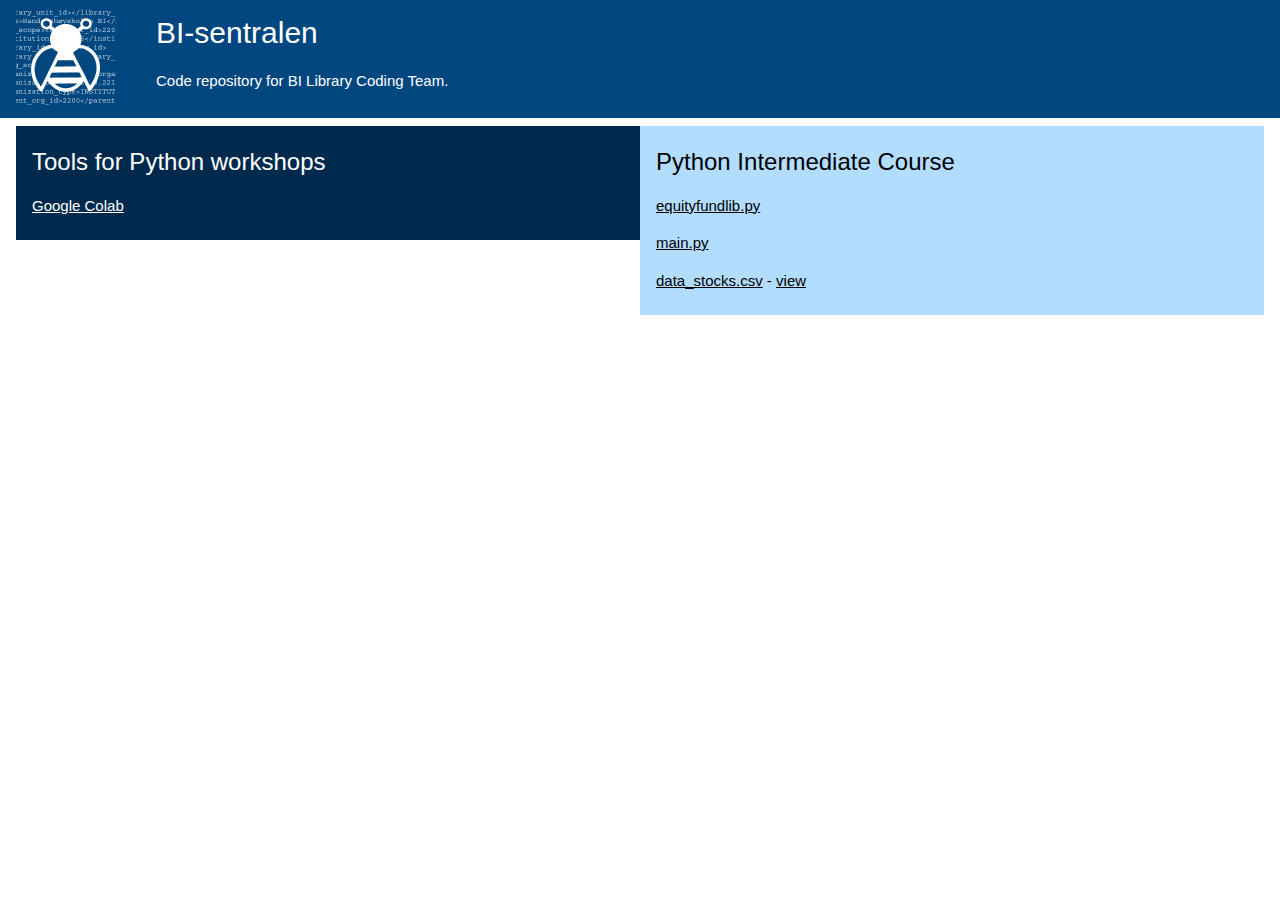
<file: index.html>
<!DOCTYPE html> <!-- HTML5 -->
<html>
<meta charset="utf-8" name="viewport" content="width=device-width, initial-scale=1">
<link rel="stylesheet" href="./w3.css">
<style>
    .div-logo {
        background-color: #00467F;
        color: #FFFFFF;
    }
    .light-blue {
    	background-color: #b3ddff;
        color: #000000;
    	}
    .blue {
    	background-color: #00467F;
        color: #FFFFFF;}
    .dark-blue {
    	background-color: #002a4d;
        color: #FFFFFF;}
</style>
<body>
<!-- bgcolor="#00467F" -->

<div class="w3-row blue">
	<div class="w3-quarter w3-container w3-padding" style="width:140px">
		<img src="bisentralen_logo_small.png" class="w3-image" alt="Logo">
	</div>
	<div class="div-logo w3-rest w3-container">
		<h2>BI-sentralen</h2>
		<p>Code repository for BI Library Coding Team.</p>
	</div>
</div>

<div class="w3-row w3-padding">
<div class="w3-panel w3-half w3-padding dark-blue">
	<h3>Tools for Python workshops</h3>
	<p><a href="https://research.google.com/colaboratory/" target="_blank">Google Colab</a></p>
</div>
<div class="w3-panel w3-half w3-padding light-blue">
	<h3>Python Intermediate Course</h3>
	<p class="w3-monospace"><a href="files/equityfundlib.py">equityfundlib.py</a></p>
	<p class="w3-monospace"><a href="files/main.py">main.py</a></p>
	<p class="w3-monospace"><a href="files/data_stocks.csv">data_stocks.csv</a> - 
	<a href="https://raw.githubusercontent.com/bisentralen/bisentralen.github.io/master/files/data_stocks.csv">view</a>
	</p>
</div>
</div>



</body>
</html>
</file>
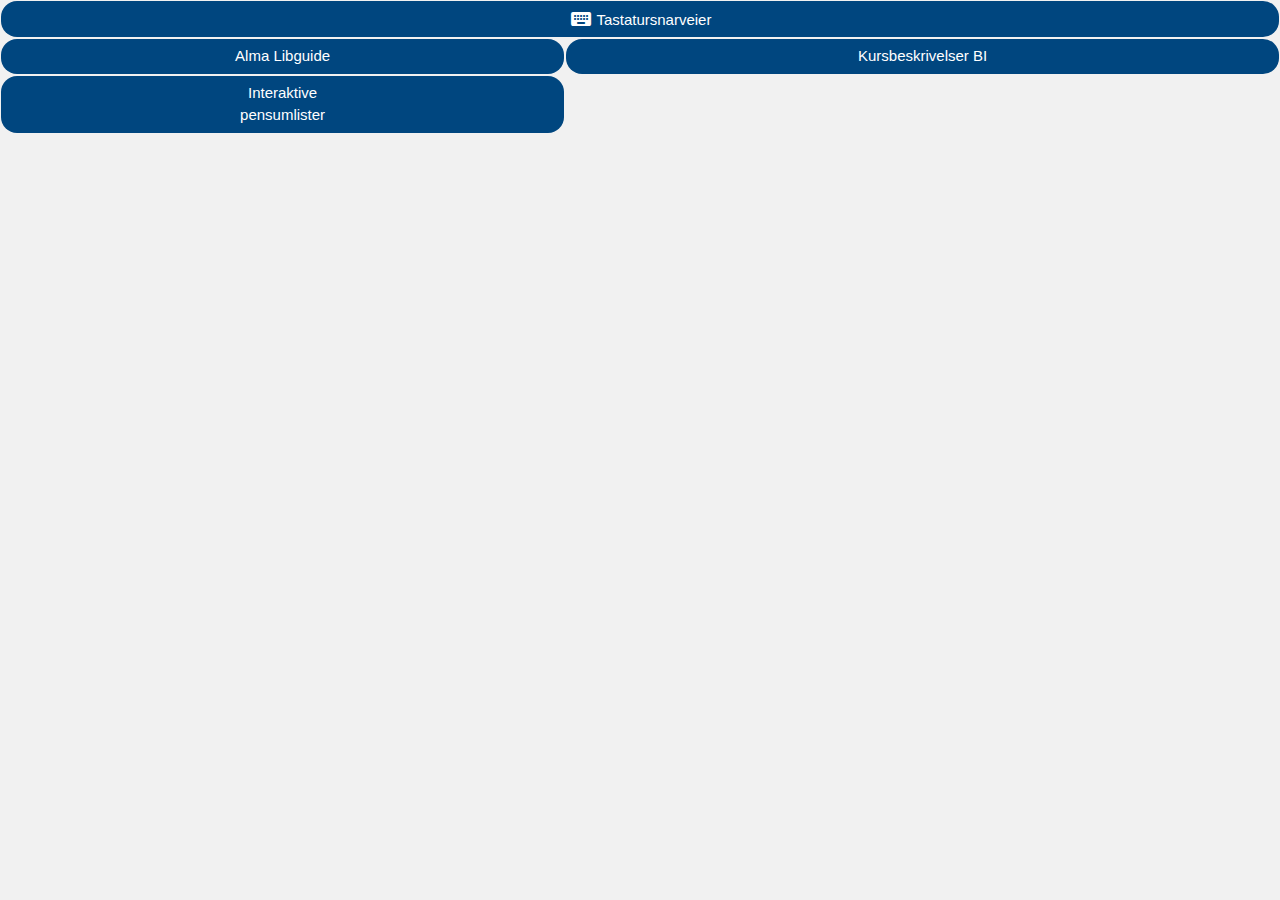
<file: alma-widget-nyttig - Backup-20.05.16.html>
<!DOCTYPE html> <!-- HTML5 -->
<html>
<meta charset="utf-8" name="viewport" content="width=device-width, initial-scale=1">
<link rel="stylesheet" href="./w3.css">
<link rel="stylesheet" href="https://fonts.googleapis.com/icon?family=Material+Icons">
<style>
	.material-icons{vertical-align:-26%}
	.w3-blue {color:#fff !important; background-color:#00467f !important}
</style>
<head>
	<title>Nyttig (BI)</title>
</head>

<body id="body" class="w3-light-grey">

<script>
function myFunction(id) {
    var x = document.getElementById(id);
    if (x.className.indexOf("w3-show") == -1) {
        x.className += " w3-show";
    } else { 
        x.className = x.className.replace(" w3-show", "");
    }
}
</script>




<table>
<tr>
<td colspan="2" valign="center">
<div class="w3-accordion w3-light-grey">
  <button onclick="myFunction('Demo1')" class="w3-btn-block w3-round-xlarge w3-blue w3-hover-amber"><i class="material-icons w3-xlarge w3-text-white">keyboard</i> Tastatursnarveier</button>
  <div id="Demo1" class="w3-accordion-content w3-container">
    <b>Alt+R</b> - Return Items<br/>
	<b>Alt+P</b> - Pick from Shelf<br/>
	<b>Alt+W</b> - Manage Patron Services<br/>
	<b>Ctrl+Alt+S</b> - Scan In Items<br/>
  </div>
  <!--
  <button onclick="myFunction('Demo2')" class="w3-btn-block w3-left-align">Open Section 2</button>
  <div id="Demo2" class="w3-accordion-content w3-container">
    <h4>Section 2</h4>
    <p>Some other text..</p>
  </div>
  -->
</div>
</td>
</tr>
<tr>
<td>
	<a class="w3-btn-block w3-round-xlarge w3-blue w3-hover-amber" href="http://libguides.bi.no/almalibguide"  target="_blank">Alma Libguide</a>
</td>
<td>
	<a class="w3-btn-block w3-round-xlarge w3-blue w3-hover-amber" href="http://web.bi.no/info/studinfo2015.nsf/SHlitteratur!OpenForm"  target="_blank">Kursbeskrivelser BI</a>
</td>
</tr>
<tr>
<td>
	<a class="w3-btn-block w3-round-xlarge w3-blue w3-hover-amber" href="http://readinglist.bi.edu/"  target="_blank">Interaktive<br/>pensumlister</a>
</td>
</tr>
</table>




<!--
<div class="w3-dropdown-hover">
  <button class="w3-btn w3-light-grey w3-border-black">Tastatursnarveier</button>
  <div class="w3-dropdown-content w3-card-4 w3-light-grey" style="width:300px">
	<b>Alt+R</b> - Return Items<br/>
	<b>Alt+P</b> - Pick from Shelf<br/>
	<b>Alt+W</b> - Manage Patron Services<br/>
	<b>Ctrl+Alt+S</b> - Scan In Items<br/>
  </div>
</div> 
-->






</body>
</html>
</file>
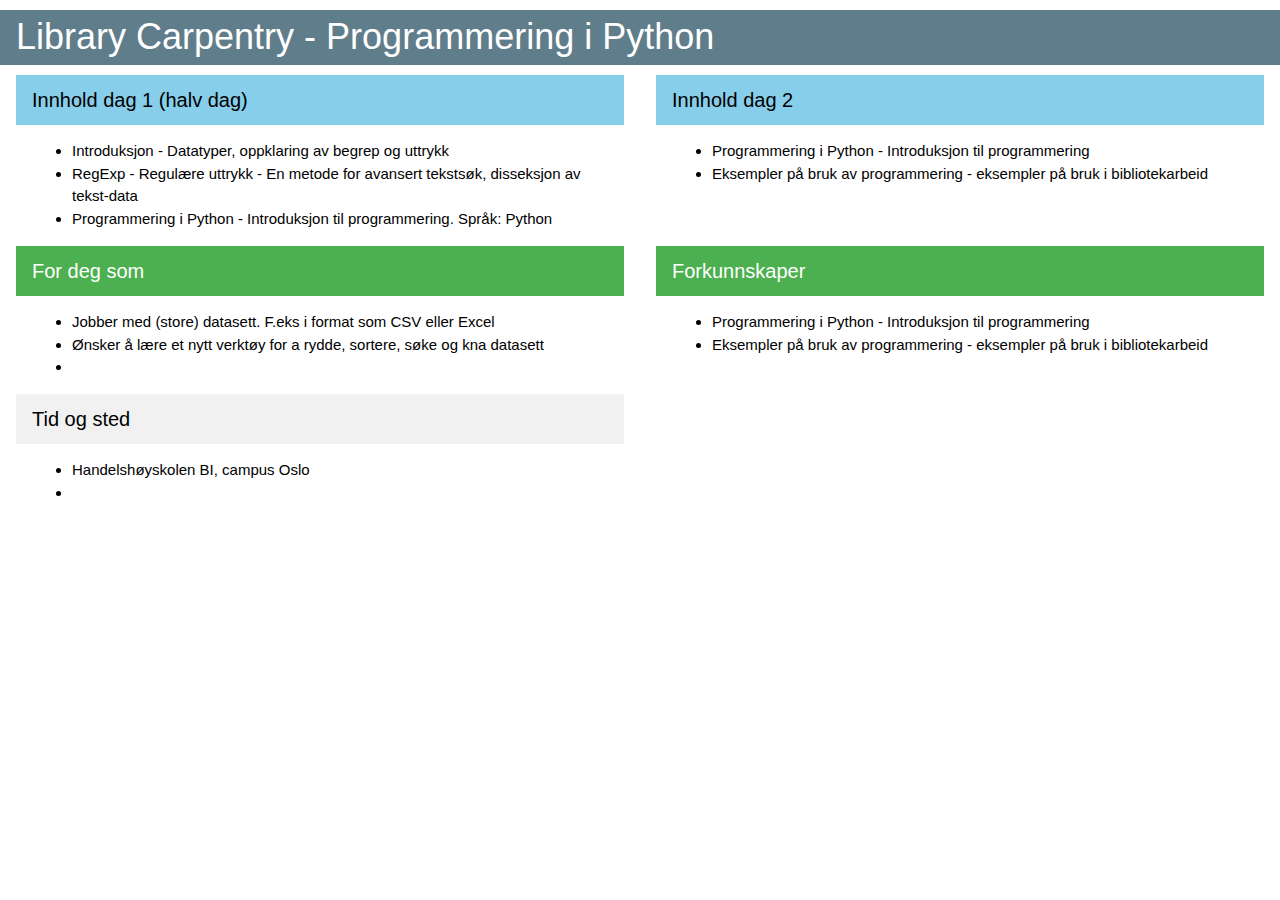
<file: libcarp-python-2018.html>
<!DOCTYPE html> <!-- HTML5 -->
<html>
<meta charset="utf-8" name="viewport" content="width=device-width, initial-scale=0.9">
<link rel="stylesheet" href="./w3.css">
<body>

<h1 class="w3-container w3-blue-grey">Library Carpentry - Programmering i Python</h1>

  <div class="w3-row">
 
  <div class="w3-half w3-container">
  <header class="w3-container w3-light-blue">
  <h4>Innhold dag 1 (halv dag)</h4>
  </header>
    <div class="w3-container">
      <ul>
        <li>Introduksjon - Datatyper, oppklaring av begrep og uttrykk</li>
        <li>RegExp - Regulære uttrykk - En metode for avansert tekstsøk, disseksjon av tekst-data</li>
        <li>Programmering i Python - Introduksjon til programmering. Språk: Python</li>
      </ul>
    </div>   
  </div>

    
 <div class="w3-half w3-container">
  <header class="w3-container w3-light-blue">
  <h4>Innhold dag 2</h4>
  </header>
    <div class="w3-container">
      <ul>
        <li>Programmering i Python - Introduksjon til programmering</li>
        <li>Eksempler på bruk av programmering - eksempler på bruk i bibliotekarbeid</li>
      </ul>
    </div>   
  </div>
  
  </div>
     
  <div class="w3-half w3-container">
  <header class="w3-container w3-green">
  <h4>For deg som</h4>
  </header>
    <div class="w3-container">
      <ul>
        <li>Jobber med (store) datasett. F.eks i format som CSV eller Excel</li>
        <li>Ønsker å lære et nytt verktøy for a rydde, sortere, søke og kna datasett</li>
        <li></li>
      </ul>
    </div>   
  </div>
  
  
  <div class="w3-row">
 <div class="w3-half w3-container">
  <header class="w3-container w3-green">
  <h4>Forkunnskaper</h4>
  </header>
    <div class="w3-container">
      <ul>
        <li>Programmering i Python - Introduksjon til programmering</li>
        <li>Eksempler på bruk av programmering - eksempler på bruk i bibliotekarbeid</li>
      </ul>
    </div>   
  </div>
  
   </div>
  
 <div class="w3-row">
  <div class="w3-half w3-container">
  <header class="w3-container w3-light-grey">
  <h4>Tid og sted</h4>
  </header>
    <div class="w3-container">
      <ul>
        <li>Handelshøyskolen BI, campus Oslo</li>
        <li></li>
      </ul>
    </div>   
  </div>
  
    </div>
  
<body>
</html>
</file>
